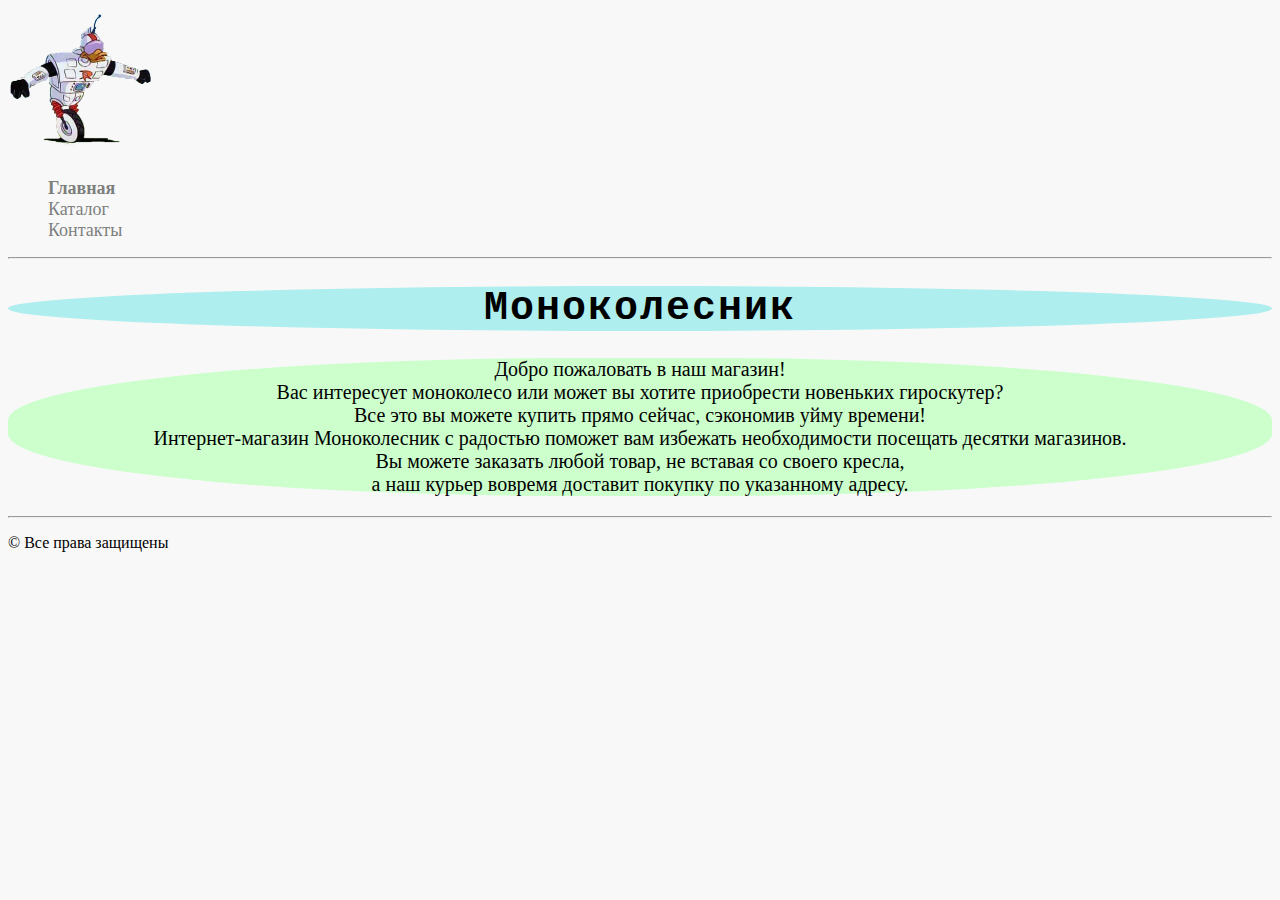
<file: index.html>
<!DOCTYPE html>
<html lang="ru">
<head>
	<meta charset="UTF-8">
	<title>Главная</title>
	<link rel="stylesheet" href="style.css">
</head>
<body>
	<header>
		<img class="logotip" src="img/logotip.jpg" alt="Моноколесник">
		<ul class="menu">
			<li>Главная</li>
			<li><a href="catalog.html">Каталог</a></li>
			<li><a href="contacts.html">Контакты</a></li>
		</ul>
	</header>
	<hr>
	<h1>Моноколесник</h1>
	<p class="welcome">Добро пожаловать в&nbsp;наш магазин!<br>
	Вас интересует моноколесо или может вы хотите приобрести новеньких гироскутер?<br>
	Все это вы можете купить прямо сейчас, сэкономив уйму времени!<br>
	Интернет-магазин Моноколесник с&nbsp;радостью поможет вам избежать необходимости посещать десятки магазинов.<br>
	Вы можете заказать любой товар, не&nbsp;вставая со&nbsp;своего кресла,<br>
	а&nbsp;наш курьер вовремя доставит покупку по&nbsp;указанному адресу.</p>
	<hr>
	<footer>
		<p>&copy; Все права защищены</p>
	</footer>
</body>
</html>
</file>
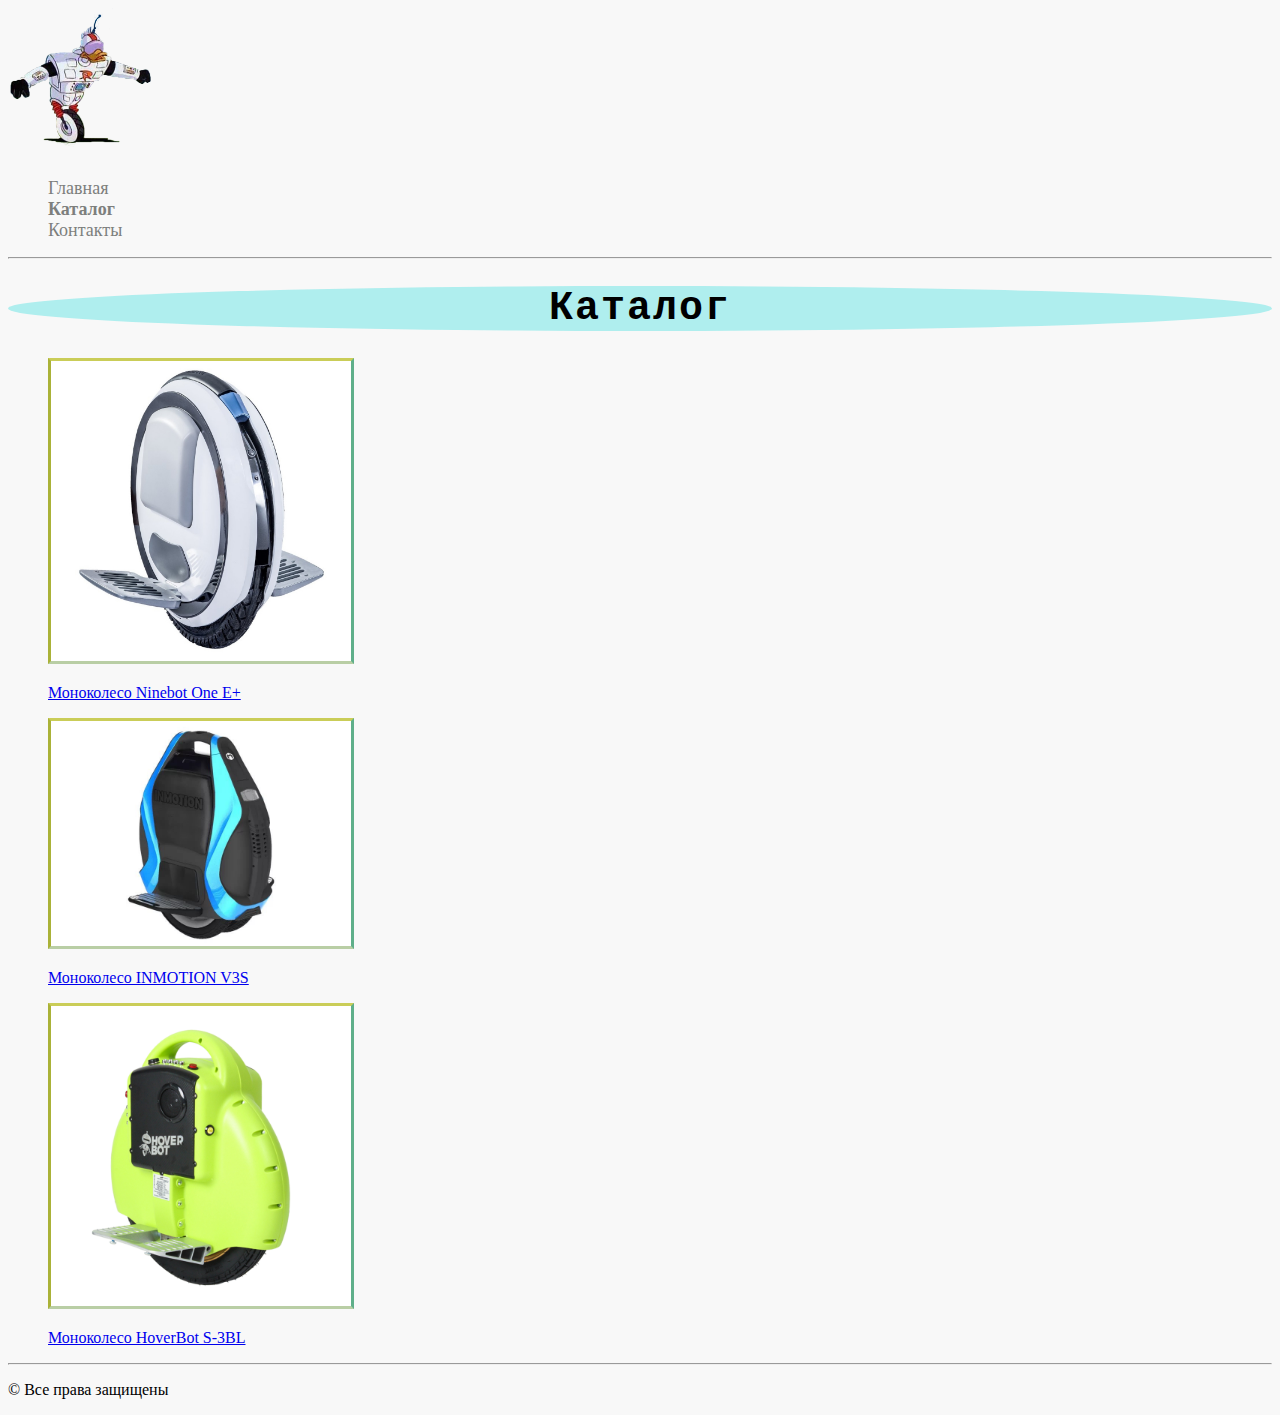
<file: catalog.html>
<!DOCTYPE html>
<html lang="ru">
<head>
	<meta charset="UTF-8">
	<title>Каталог</title>
	<link rel="stylesheet" href="style.css">
</head>
<body>
	<header>
		<img class="logotip" src="img/logotip.jpg" alt="Моноколесник">
		<ul class="menu">
			<li><a href="index.html">Главная</a></li>
			<li>Каталог</li>
			<li><a href="contacts.html">Контакты</a></li>
		</ul>
	</header>
	<hr>
	<h1>Каталог</h1>
	<figure>
		<img class="product_img" src="img/ninebot_one.jpg"
			alt="Ninebot One E+"
			width="300">
		<p><a href="ninebot.html">Моноколесо Ninebot One E+</a></p>
	</figure>
	<figure>
		<img class="product_img" src="img/inmotionV3S.jpg"
			alt="INMOTION V3S"
			width="300">
		<p><a href="inmotion.html">Моноколесо INMOTION V3S</a></p>
	</figure>
	<figure>
		<img class="product_img" src="img/hoverbot_S-3BL.jpg"
			alt="HoverBot S-3BL"
			width="300">
		<p><a href="hoverbot.html">Моноколесо HoverBot S-3BL</a></p>
	</figure>
	<hr>
	<footer>
		<p>&copy; Все права защищены</p>
	</footer>
</body>
</html>
</file>
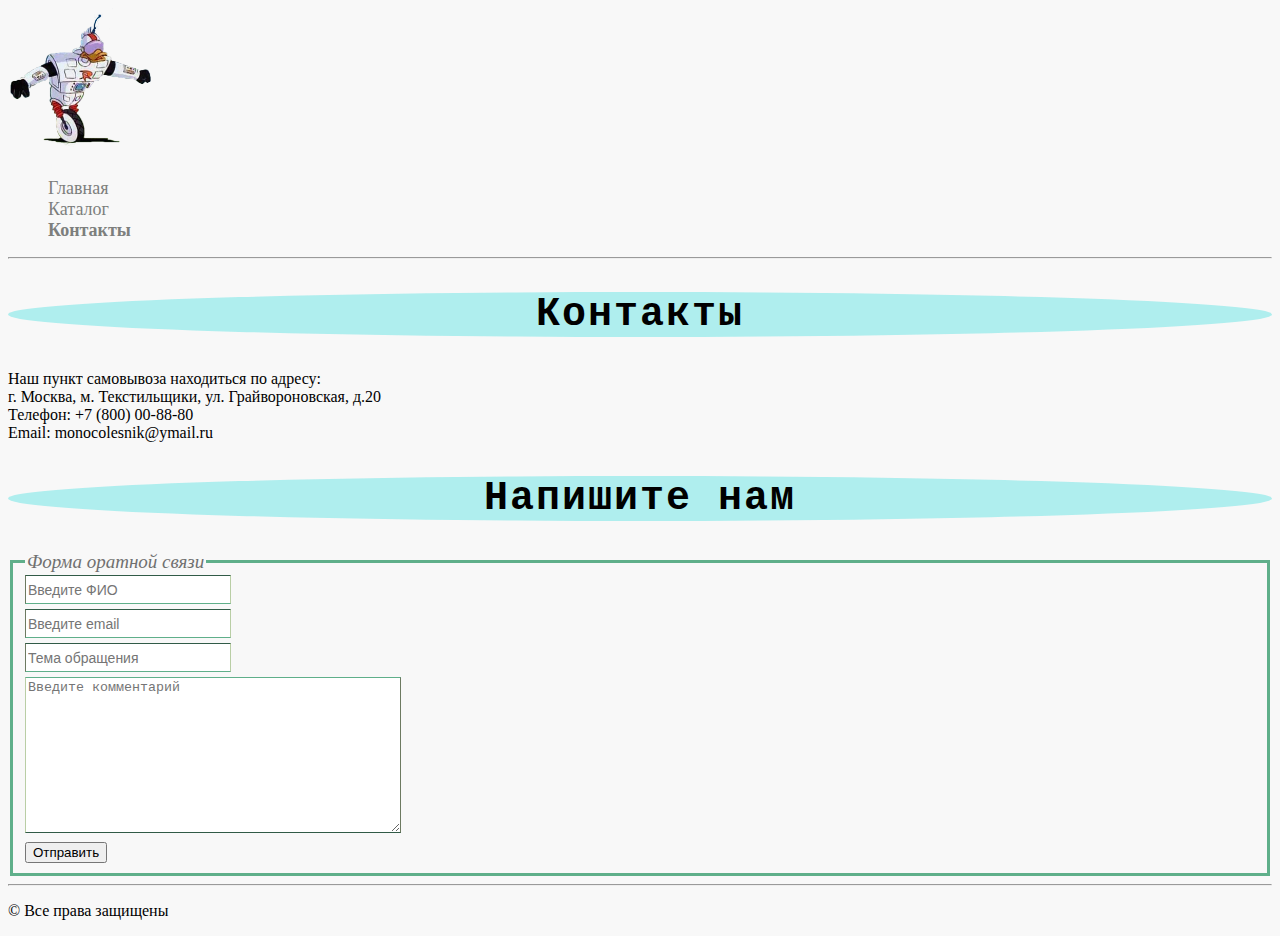
<file: contacts.html>
<!DOCTYPE html>
<html lang="ru">
<head>
	<meta charset="UTF-8">
	<title>Контакты</title>
	<link rel="stylesheet" href="style.css">
</head>
<body class="information">
	<header>
		<img class="logotip" src="img/logotip.jpg" alt="Моноколесник">
		<ul class="menu">
			<li><a href="index.html">Главная</a></li>
			<li><a href="catalog.html" >Каталог</a></li>
			<li>Контакты</li>
		</ul>
	</header>
	<hr>
	<h2>Контакты</h2>
	<p>Наш пункт самовывоза находиться по&nbsp;адресу:<br>
		г.&nbsp;Москва, м. Текстильщики, ул.&nbsp;Грайвороновская, д.20<br>
		Телефон: +7 (800) 00-88-80<br>
		Email: monocolesnik@ymail.ru</p>
	<div>
		<script type="text/javascript" charset="utf-8" async src="https://api-maps.yandex.ru/services/constructor/1.0/js/?um=constructor%3A3b662536ab02697f363ea9b5ad147a0ba343b5b44b8bbc06c32ab96115eb70cb&amp;width=320&amp;height=240&amp;lang=ru_RU&amp;scroll=true"></script>
	</div>
	<h2>Напишите нам</h2>
	<form action="mailto:monocolesnik@ymail.ru" method="post" name="feedback">
		<fieldset>
			<legend>Форма оратной связи</legend>
			<div class="box">
				<input type="text" placeholder="Введите ФИО" name="name" required>
			</div>
			<div class="box">
				<input type="email" placeholder="Введите email" name="email" required>
			</div>
			<div class="box">
				<input type="text" placeholder="Тема обращения" name="subject" required>
			</div>
			<div class="box">
				<textarea cols="60" rows="10"  name="comment" placeholder="Введите комментарий" required></textarea>
			</div>
			<div>
				<input type="submit" value="Отправить">
			</div>
		</fieldset>
	</form>
	<hr>
	<footer>
		<p>&copy; Все права защищены</p>
	</footer>
</body>
</html>
</file>
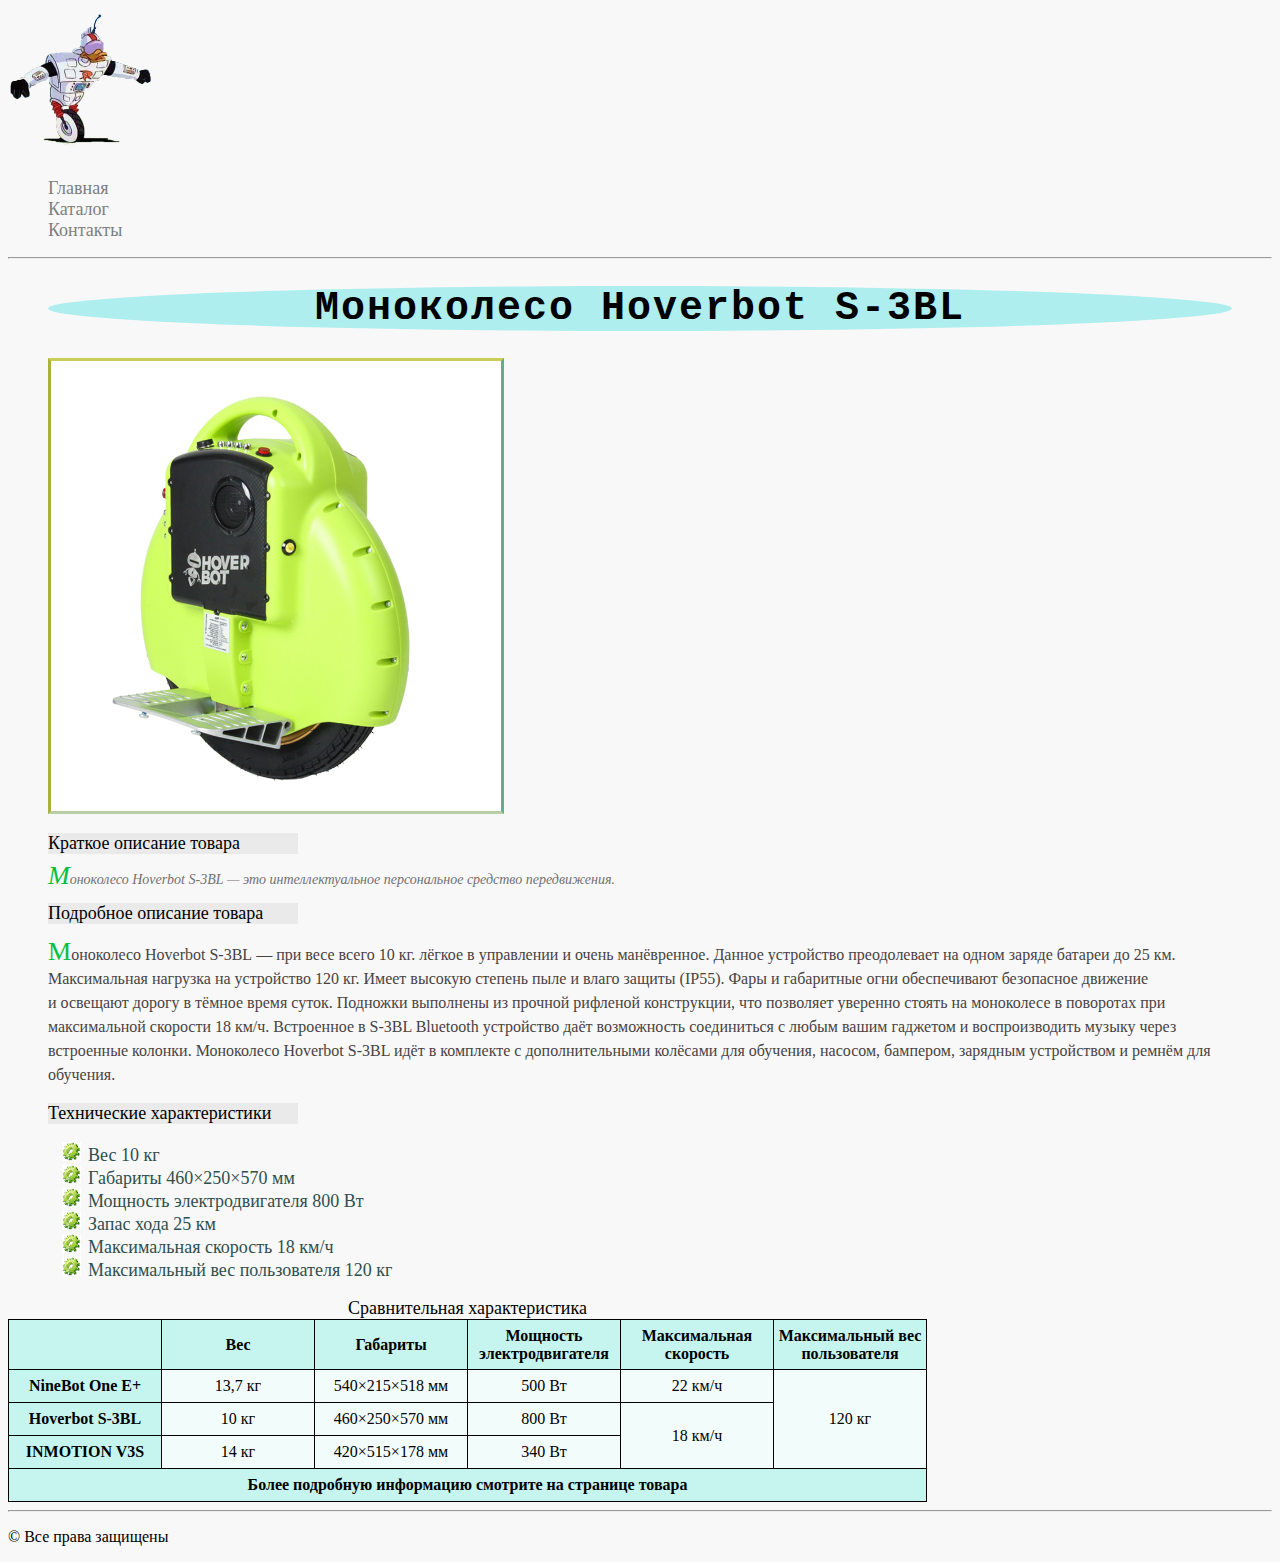
<file: hoverbot.html>
<!DOCTYPE html>
<html lang="ru">
<head>
	<meta charset="UTF-8">
	<title>Товар каталога</title>
	<link rel="stylesheet" href="style.css">
</head>
<body class="product">
	<header>
		<img class="logotip" src="img/logotip.jpg" alt="Моноколесник">
		<ul class="menu">
			<li><a href="index.html">Главная</a></li>
			<li><a href="catalog.html">Каталог</a></li>
			<li><a href="contacts.html">Контакты</a></li>
		</ul>
	</header>
	<hr>
	<figure>
		<h1>Моноколесо Hoverbot S-3BL</h1>
		<a href="img/hoverbot_S-3BL.jpg" target="_blank">
			<img class="product_img" src="img/hoverbot_S-3BL.jpg"
					alt="HoverBot S-3BL"
					width="450">
		</a>
		<h2>Краткое описание товара</h2>
		<p class="shortdescription">Моноколесо Hoverbot S-3BL&nbsp;&mdash; это интеллектуальное персональное средство передвижения.</p>
		<h2>Подробное описание товара</h2>
		<p class="description">Моноколесо Hoverbot S-3BL&nbsp;&mdash; при весе всего 10 кг. лёгкое в&nbsp;управлении и&nbsp;очень манёвренное. Данное устройство преодолевает на&nbsp;одном заряде батареи до&nbsp;25&nbsp;км. Максимальная нагрузка на&nbsp;устройство 120 кг.&nbsp;Имеет высокую степень пыле и&nbsp;влаго защиты (IP55). Фары и&nbsp;габаритные огни обеспечивают безопасное движение и&nbsp;освещают дорогу в&nbsp;тёмное время суток. Подножки выполнены из&nbsp;прочной рифленой конструкции, что позволяет уверенно стоять на&nbsp;моноколесе в&nbsp;поворотах при максимальной скорости 18&nbsp;км/ч. Встроенное в&nbsp;S-3BL Bluetooth устройство даёт возможность соединиться с&nbsp;любым вашим гаджетом и&nbsp;воспроизводить музыку через встроенные колонки. Моноколесо Hoverbot S-3BL идёт в&nbsp;комплекте с&nbsp;дополнительными колёсами для обучения, насосом, бампером, зарядным устройством и&nbsp;ремнём для обучения.</p>
		<h2>Технические характеристики</h2>
		<ul class="characteristic">
			<li>Вес 10 кг</li>
			<li>Габариты 460&times;250&times;570 мм</li>
			<li>Мощность электродвигателя 800 Вт</li>
			<li>Запас хода 25 км</li>
			<li>Максимальная скорость 18 км/ч</li>
			<li>Максимальный вес пользователя 120 кг</li>
		</ul>
	</figure>
	<table>
		<caption>Сравнительная характеристика</caption>
		<thead><tr>
			<th></th>
			<th>Вес</th>
			<th>Габариты</th>
			<th>Мощность электродвигателя</th>
			<th>Максимальная скорость</th>
			<th>Максимальный вес пользователя</th>
		</tr></thead>
		<tr>
			<th>NineBot One E+</th>
			<td>13,7 кг</td>
			<td>540&times;215&times;518 мм</td>
			<td>500 Вт</td>
			<td>22 км/ч</td>
			<td rowspan="3">120 кг</td>
		</tr>
		<tr>
			<th>Hoverbot S-3BL</th>
			<td>10 кг</td>
			<td>460&times;250&times;570 мм</td>
			<td>800 Вт</td>
			<td rowspan="2">18 км/ч</td>
		</tr>
		<tr>
			<th>INMOTION V3S</th>
			<td>14 кг</td>
			<td>420&times;515&times;178 мм</td>
			<td>340 Вт</td>
		</tr>
		<tr>
			<th colspan="6">Более подробную информацию смотрите на странице товара</th>
		</tr>
	</table>
	<hr>
	<footer>
		<p>&copy; Все права защищены</p>
	</footer>
</body>
</html>
</file>
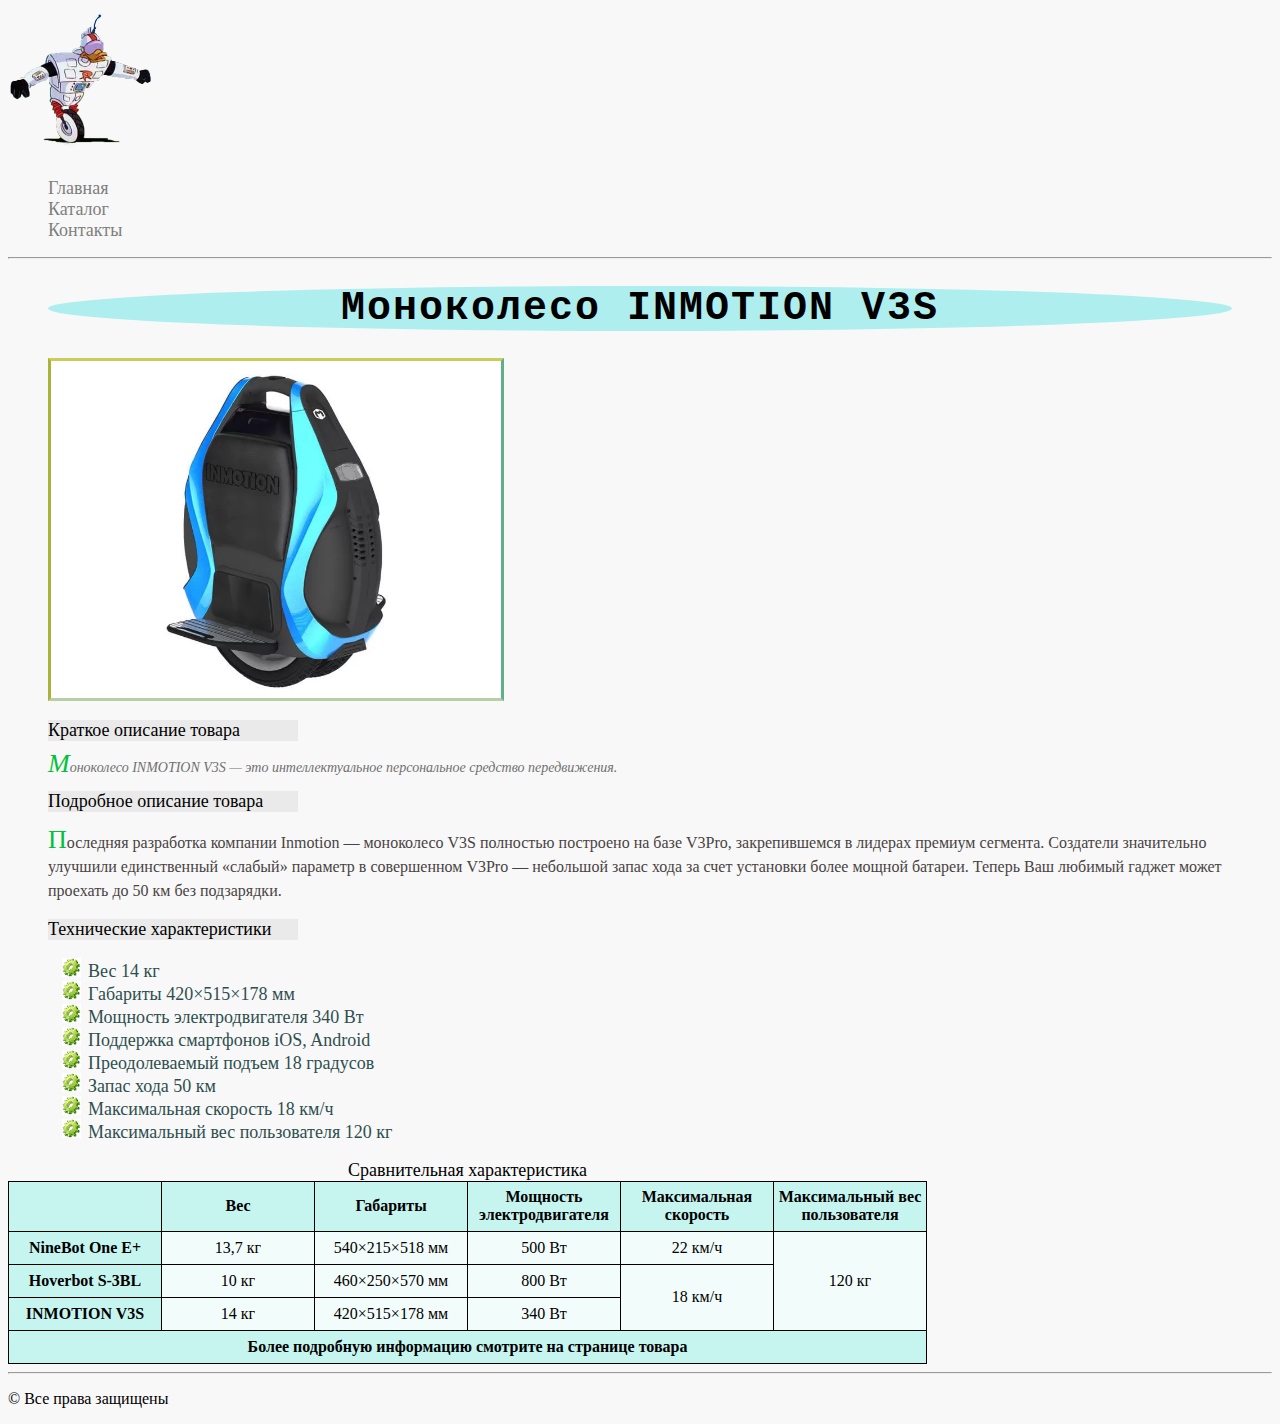
<file: inmotion.html>
<!DOCTYPE html>
<html lang="ru">
<head>
	<meta charset="UTF-8">
	<title>Товар каталога</title>
	<link rel="stylesheet" href="style.css">
</head>
<body class="product">
	<header>
		<img class="logotip" src="img/logotip.jpg" alt="Моноколесник">
		<ul class="menu">
			<li><a href="index.html">Главная</a></li>
			<li><a href="catalog.html">Каталог</a></li>
			<li><a href="contacts.html">Контакты</a></li>
		</ul>
	</header>
	<hr>
	<figure>
		<h1>Моноколесо INMOTION V3S</h1>
		<a href="img/inmotionV3S.jpg" target="_blank">
			<img class="product_img" src="img/inmotionV3S.jpg"
				alt="INMOTION V3S"
				width="450">
		</a>
		<h2>Краткое описание товара</h2>
		<p class="shortdescription">Моноколесо INMOTION V3S&nbsp;&mdash; это интеллектуальное персональное средство передвижения.</p>
		<h2>Подробное описание товара</h2>
		<p class="description">Последняя разработка компании Inmotion&nbsp;&mdash; моноколесо V3S полностью построено на&nbsp;базе V3Pro, закрепившемся в&nbsp;лидерах премиум сегмента. Создатели значительно улучшили единственный &laquo;слабый&raquo; параметр в&nbsp;совершенном V3Pro&nbsp;&mdash; небольшой запас хода за&nbsp;счет установки более мощной батареи. Теперь Ваш любимый гаджет может проехать до&nbsp;50&nbsp;км без подзарядки.</p>
		<h2>Технические характеристики</h2>
		<ul class="characteristic">
			<li>Вес 14 кг</li>
			<li>Габариты 420&times;515&times;178 мм</li>
			<li>Мощность электродвигателя 340 Вт</li>
			<li>Поддержка смартфонов iOS, Android</li>
			<li>Преодолеваемый подъем 18 градусов</li>
			<li>Запас хода 50 км</li>
			<li>Максимальная скорость 18 км/ч</li>
			<li>Максимальный вес пользователя 120 кг</li>
		</ul>
	</figure>
	<table>
		<caption>Сравнительная характеристика</caption>
		<thead><tr>
			<th></th>
			<th>Вес</th>
			<th>Габариты</th>
			<th>Мощность электродвигателя</th>
			<th>Максимальная скорость</th>
			<th>Максимальный вес пользователя</th>
		</tr></thead>
		<tr>
			<th>NineBot One E+</th>
			<td>13,7 кг</td>
			<td>540&times;215&times;518 мм</td>
			<td>500 Вт</td>
			<td>22 км/ч</td>
			<td rowspan="3">120 кг</td>
		</tr>
		<tr>
			<th>Hoverbot S-3BL</th>
			<td>10 кг</td>
			<td>460&times;250&times;570 мм</td>
			<td>800 Вт</td>
			<td rowspan="2">18 км/ч</td>
		</tr>
		<tr>
			<th>INMOTION V3S</th>
			<td>14 кг</td>
			<td>420&times;515&times;178 мм</td>
			<td>340 Вт</td>
		</tr>
		<tr>
			<th colspan="6">Более подробную информацию смотрите на странице товара</th>
		</tr>
	</table>
	<hr>
	<footer>
		<p>&copy; Все права защищены</p>
	</footer>
</body>
</html>
</file>
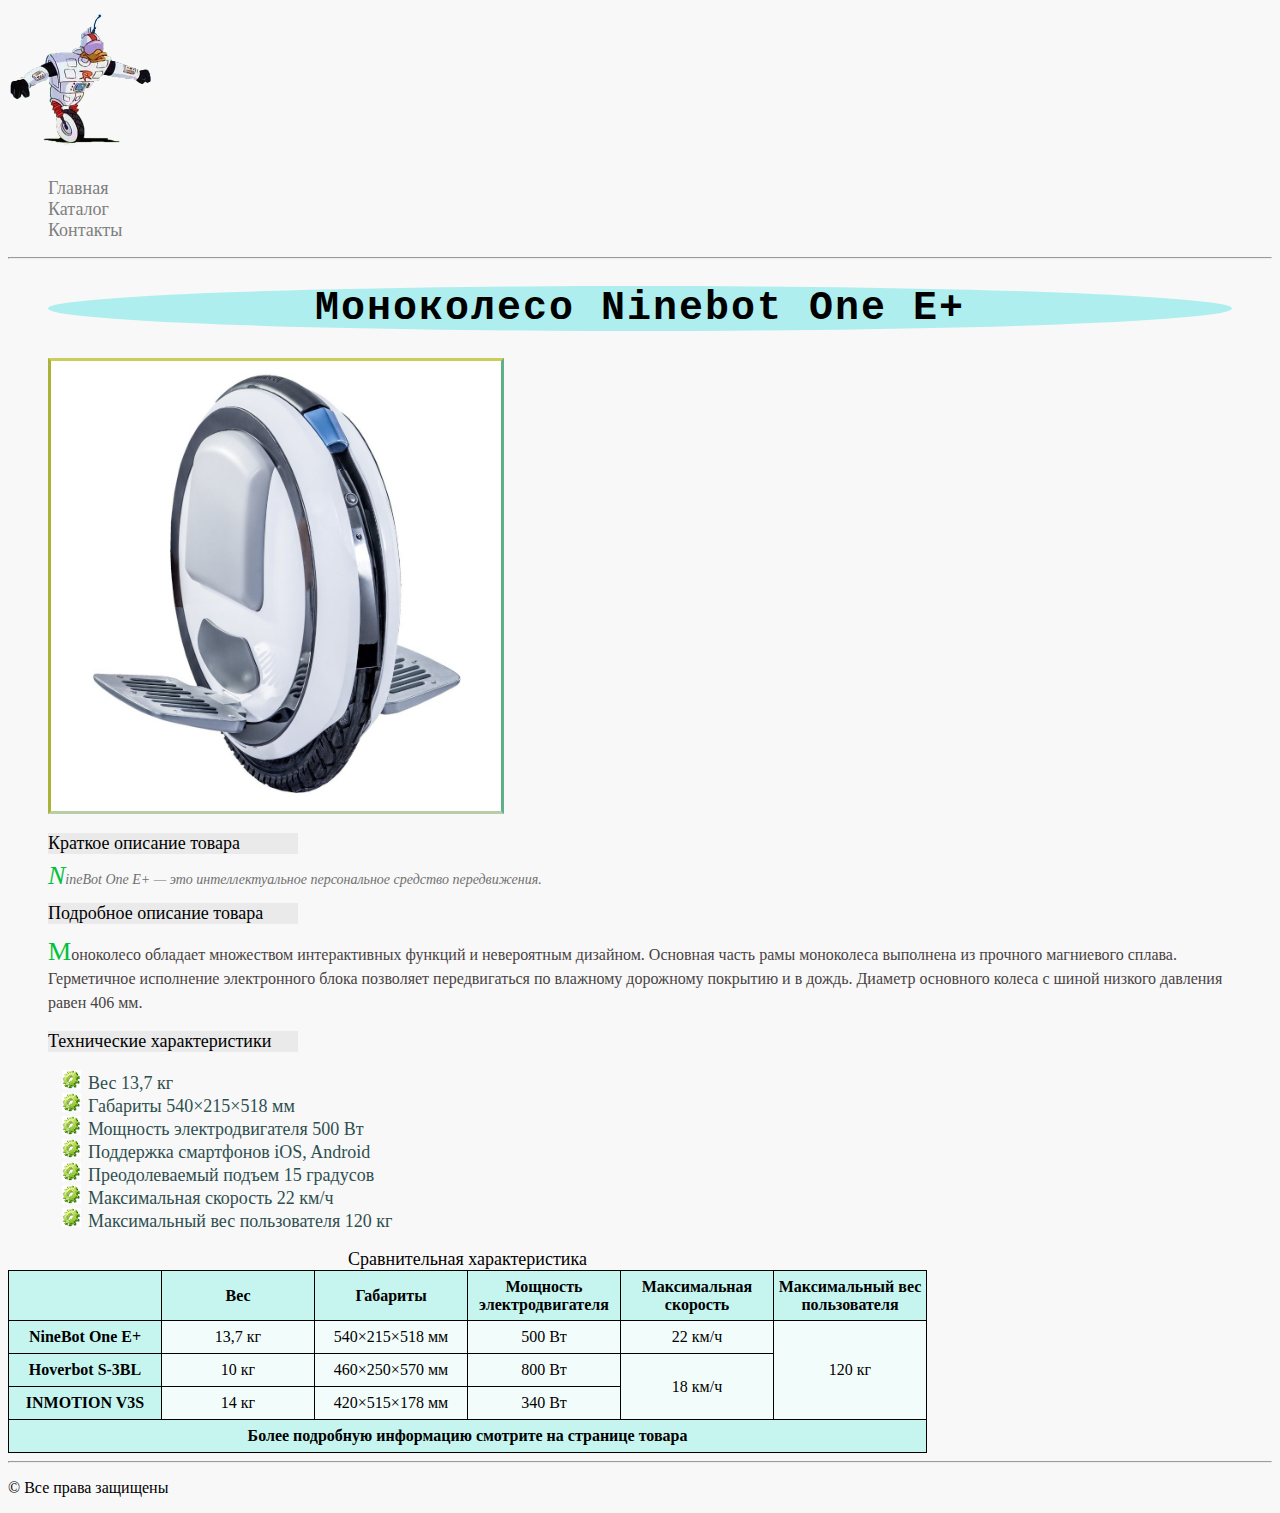
<file: ninebot.html>
<!DOCTYPE html>
<html lang="ru">
<head>
	<meta charset="UTF-8">
	<title>Товар каталога</title>
	<link rel="stylesheet" href="style.css">
</head>
<body class="product">
	<header>
		<img class="logotip" src="img/logotip.jpg" alt="Моноколесник">
		<ul class="menu">
			<li><a href="index.html">Главная</a></li>
			<li><a href="catalog.html">Каталог</a></li>
			<li><a href="contacts.html">Контакты</a></li>
		</ul>
	</header>
	<hr>
	<figure>
	<h1>Моноколесо Ninebot One E+</h1>
	<a href="img/ninebot_one.jpg" target="_blank">
		<img class="product_img" src="img/ninebot_one.jpg"
			alt="Ninebot One E+"
			width="450">
	</a>
	<h2>Краткое описание товара</h2>
	<p class="shortdescription">NineBot One E+&nbsp;&mdash; это интеллектуальное персональное средство передвижения.</p>
	<h2>Подробное описание товара</h2>
	<p class="description">Моноколесо обладает множеством интерактивных функций и&nbsp;невероятным дизайном. Основная часть рамы моноколеса выполнена из&nbsp;прочного магниевого сплава. Герметичное исполнение электронного блока позволяет передвигаться по&nbsp;влажному дорожному покрытию и&nbsp;в&nbsp;дождь. Диаметр основного колеса с&nbsp;шиной низкого давления равен 406&nbsp;мм.</p>
	<h2>Технические характеристики</h2>
	<ul class="characteristic">
		<li>Вес 13,7 кг</li>
		<li>Габариты 540&times;215&times;518 мм</li>
		<li>Мощность электродвигателя 500 Вт</li>
		<li>Поддержка смартфонов iOS, Android</li>
		<li>Преодолеваемый подъем 15 градусов</li>
		<li>Максимальная скорость 22 км/ч</li>
		<li>Максимальный вес пользователя 120 кг</li>
	</ul>
	</figure>
	<table>
		<caption>Сравнительная характеристика</caption>
		<thead><tr>
			<th></th>
			<th>Вес</th>
			<th>Габариты</th>
			<th>Мощность электродвигателя</th>
			<th>Максимальная скорость</th>
			<th>Максимальный вес пользователя</th>
		</tr></thead>
		<tr>
			<th>NineBot One E+</th>
			<td>13,7 кг</td>
			<td>540&times;215&times;518 мм</td>
			<td>500 Вт</td>
			<td>22 км/ч</td>
			<td rowspan="3">120 кг</td>
		</tr>
		<tr>
			<th>Hoverbot S-3BL</th>
			<td>10 кг</td>
			<td>460&times;250&times;570 мм</td>
			<td>800 Вт</td>
			<td rowspan="2">18 км/ч</td>
		</tr>
		<tr>
			<th>INMOTION V3S</th>
			<td>14 кг</td>
			<td>420&times;515&times;178 мм</td>
			<td>340 Вт</td>
		</tr>
		<tr>
			<th colspan="6">Более подробную информацию смотрите на странице товара</th>
		</tr>
	</table>
	<hr>
	<footer>
		<p>&copy; Все права защищены</p>
	</footer>
</body>
</html>
</file>
<file: style.css>
body {
	background: #f8f8f8;
}
h1,
.information h2 {
	background: #afeeee;
	text-align: center;
	font-size: 40px;
	letter-spacing: 2px;
	font-family: "Courier";
	border-radius: 50%;
}
.welcome {
	background: #ccffcc;
	text-align: center;
	font-size: 20px;
	border-radius: 45%;
}
.logotip {
	width: 200px;
}
.menu {
	list-style-type: none;
}
ul.menu a:hover {
	font-size: 19px;
	color: #1cac78;
}
ul.menu a {
	font-weight: normal;
	font-size: 18px;
	color: #7d7f7d;
	text-decoration: none;
}
ul.menu li {
	font-size: 18px;
	font-weight: bold;
	color: #7d7f7d;
}
.product h2 {
	color: #000000;
	font-size: 18px;
	font-weight: 400;
	background: #eaeaea;
	width: 250px;
}
.product .description {
	font-size: 16px;
	line-height: 24px;
	color: #484343;
	font-weight: 400;
	text-align: left;
}
.product .shortdescription {
	font-size: 14px;
	line-height: 16px;
	color: #707070;
	font-style: italic;
}
.product figure p:first-letter {
	color: #03c03c;
	font-size: 26px;
}
.product .characteristic {
	font-size: 18px;
	line-height: 20px;
	color: #2F4F4F;
	font-weight: 500;
	list-style-image: url("img/gear.png");
}
.product_img {
	border: solid;
	border-color: #cacd58 #5faf8a #b9cea5 #aab238;
}
.product_img:hover {
	border: none;
	margin: 3px;
}
fieldset {
	border: solid;
	border-color: #5faf8a;
}
legend {
	font-size: 19px;
	line-height: 16px;
	color: #707070;
	font-style: italic
}
input[type="text"],
input[type="email"] {
	width: 200px; height: 25px;
	border-width: 1px;
	border-color: #5faf8a #b9cea5;
	font-size: 14px;
	color: #002868;
}
textarea {
	border: outset;
	border-width: 1px;
	border-color: #5faf8a #b9cea5;
	width: 370px; height: 150px;
}
.box {
	margin-bottom: 5px;
}
p a:visited {
	color: #228b22;
}
input[type="email"]:focus {
	color: #0000ff;
	background-color: #e0ffff;
}
input[type="text"],
textarea {
	text-transform: capitalize;
}
/* ::placeholder с одним двоеточием не работатет!
Валидацию не проходит, так как этот псевдоэлемент
есть только в сырой версии спецификации,
НО ПОДДЕРЖИВАЕТСЯ ВСЕМИ БРАУЗЕРАМИ*/
input[type="text"]::placeholder,
textarea::placeholder {
	text-transform: none;
}
table,
td,
th {
	border: 1px solid black;
}
table {
	border-collapse: collapse;
}
td,
th {
	width: 150px;
	height: 30px;
	text-align: center;
}
th {
	background: #c6f5f0;
}
td {
	background: #f2fcfb;
}
caption {
	font-size: 18px;
}
thead tr{
	height: 50px;
}
</file>
